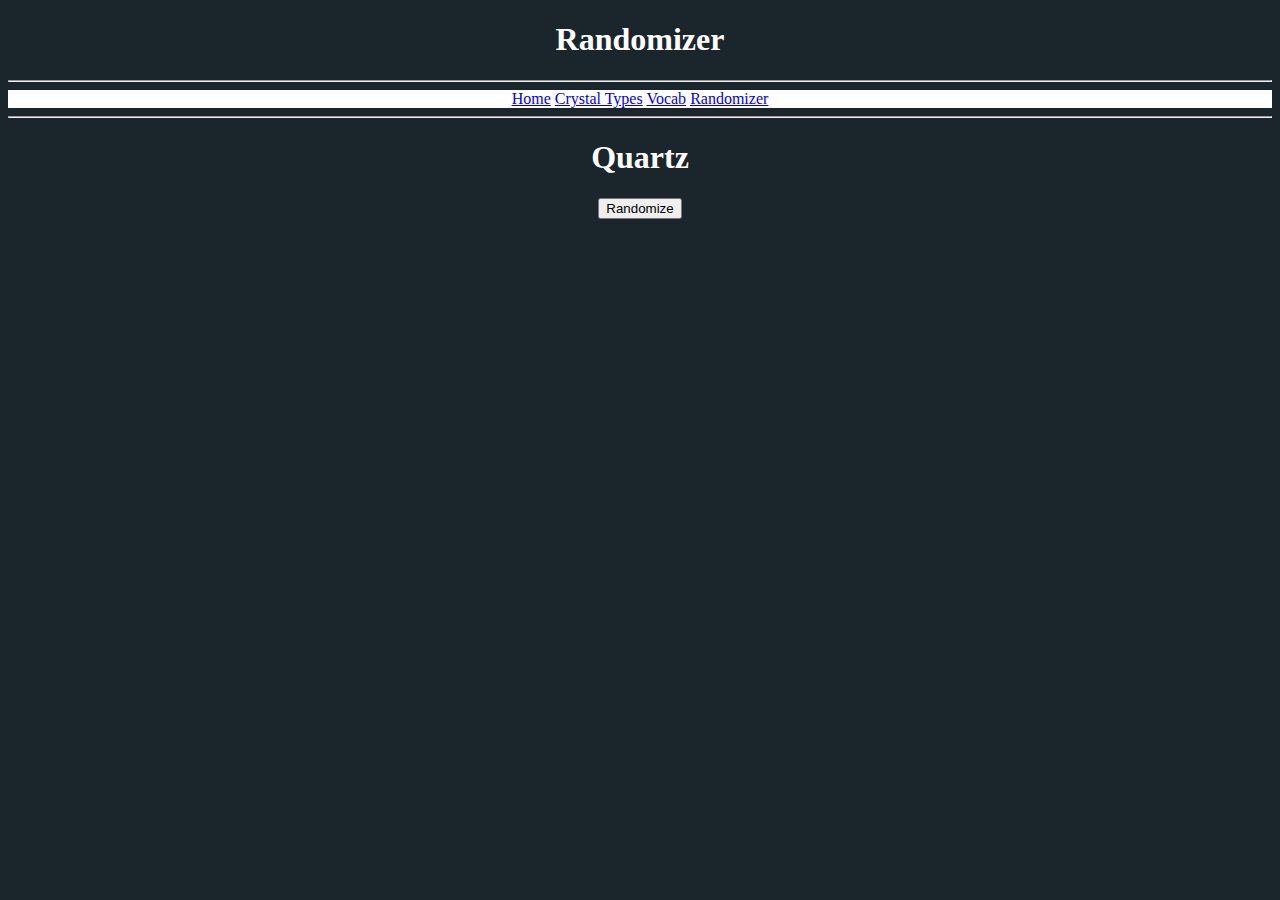
<file: Randomizer.html>
<!DOCTYPE html>
<html lang="en">

<head>
    <meta charset="UTF-8">
    <meta http-equiv="X-UA-Compatible" content="IE=edge">
    <meta name="viewport" content="width=device-width, initial-scale=1.0">

    <title>Randomizer</title>

    <link rel="stylesheet" href="styles.css">


</head>

<body>
    <center>
        <h1>Randomizer</h1>

        <hr>

        <nav class="nav">
            <a class="nav-link" href="index.html">Home</a>
            <a class="nav-link" href="crystaltype.html">Crystal Types</a>
            <a class="nav-link" href="Vocab.html">Vocab</a>
            <a class="nav-link active" href="Randomizer.html">Randomizer</a>
        </nav>

        <hr>

        <h1 id="crystal">Quartz</h1>
        <button onclick="getRandomCrystal()">Randomize</button>

    </center>

    <br>
    <br>
    <br>
    <br>

    <center>
        <iframe width="560" height="315" src="https://www.youtube.com/embed/BStEzMMob4A" title="YouTube video player"
            frameborder="0"
            allow="accelerometer; autoplay; clipboard-write; encrypted-media; gyroscope; picture-in-picture"
            allowfullscreen></iframe>
    </center>

    <script src="script.js"></script>


</body>

</html>
</file>
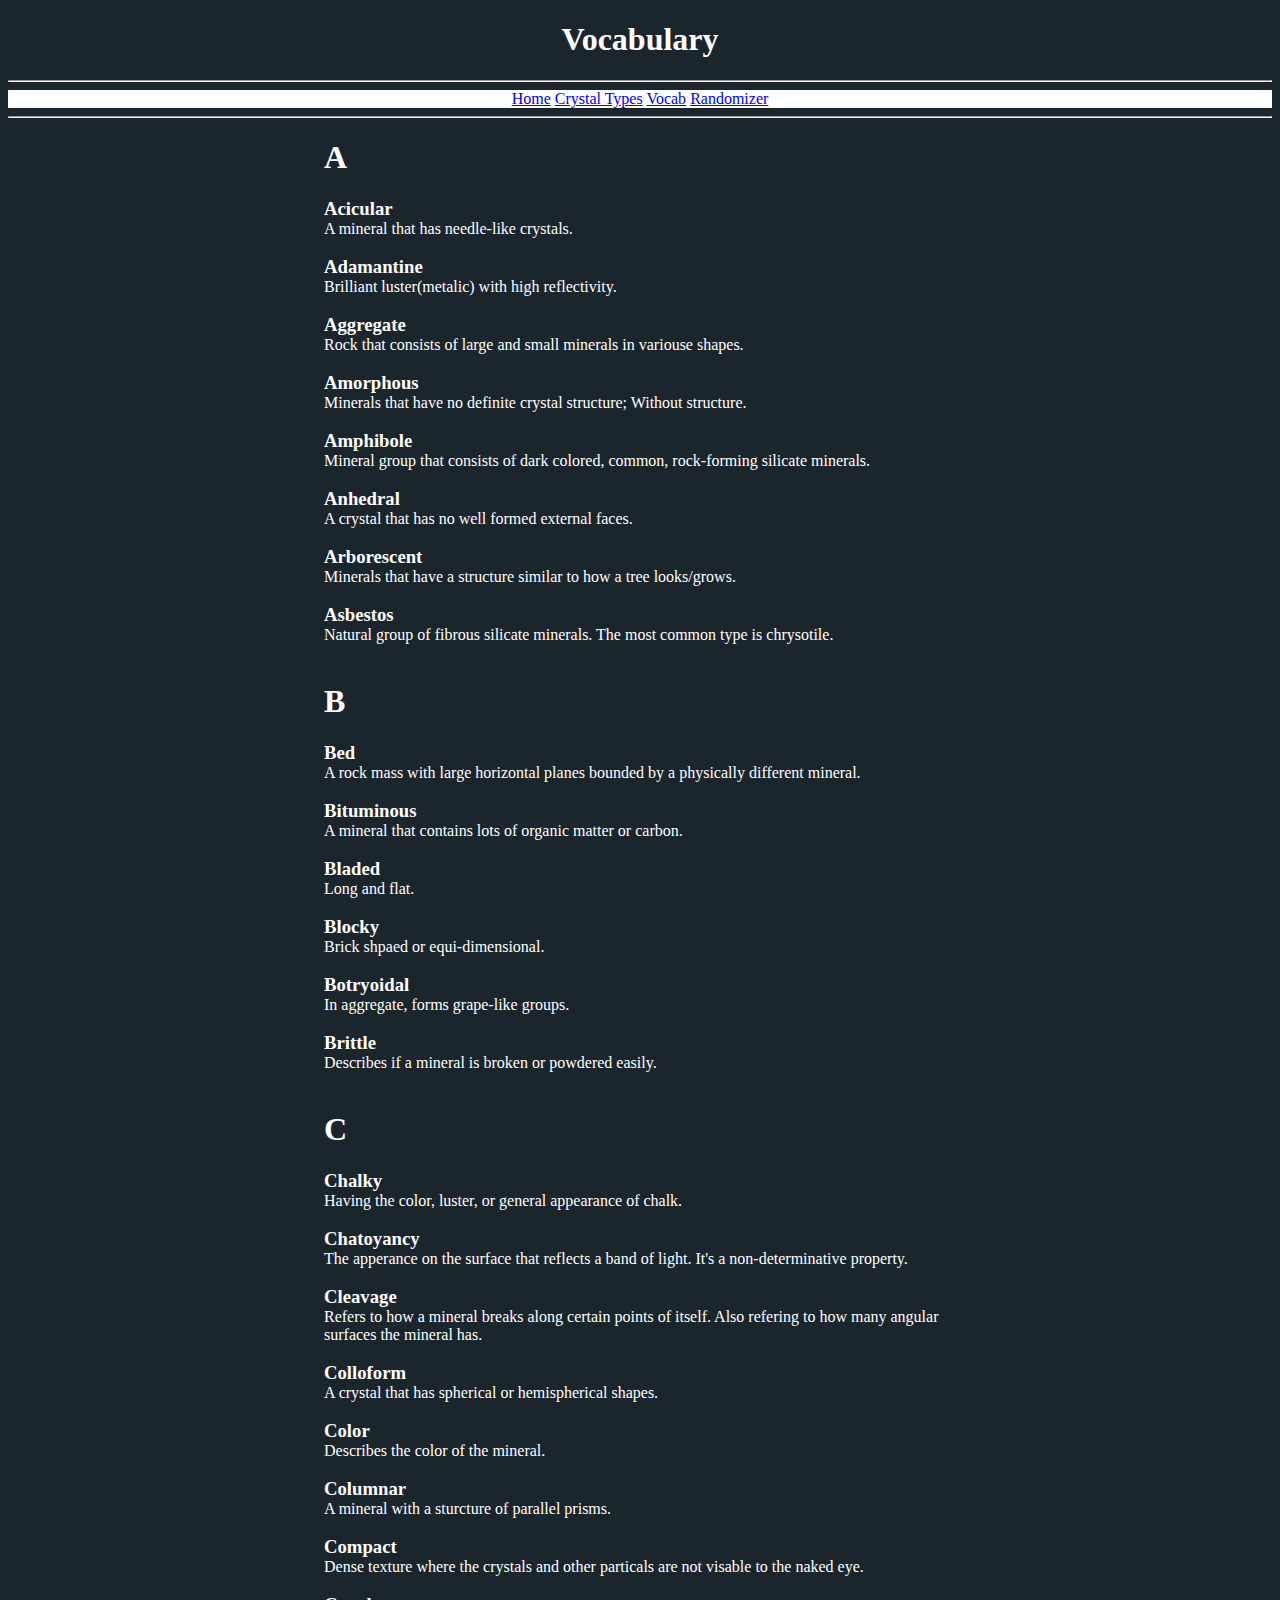
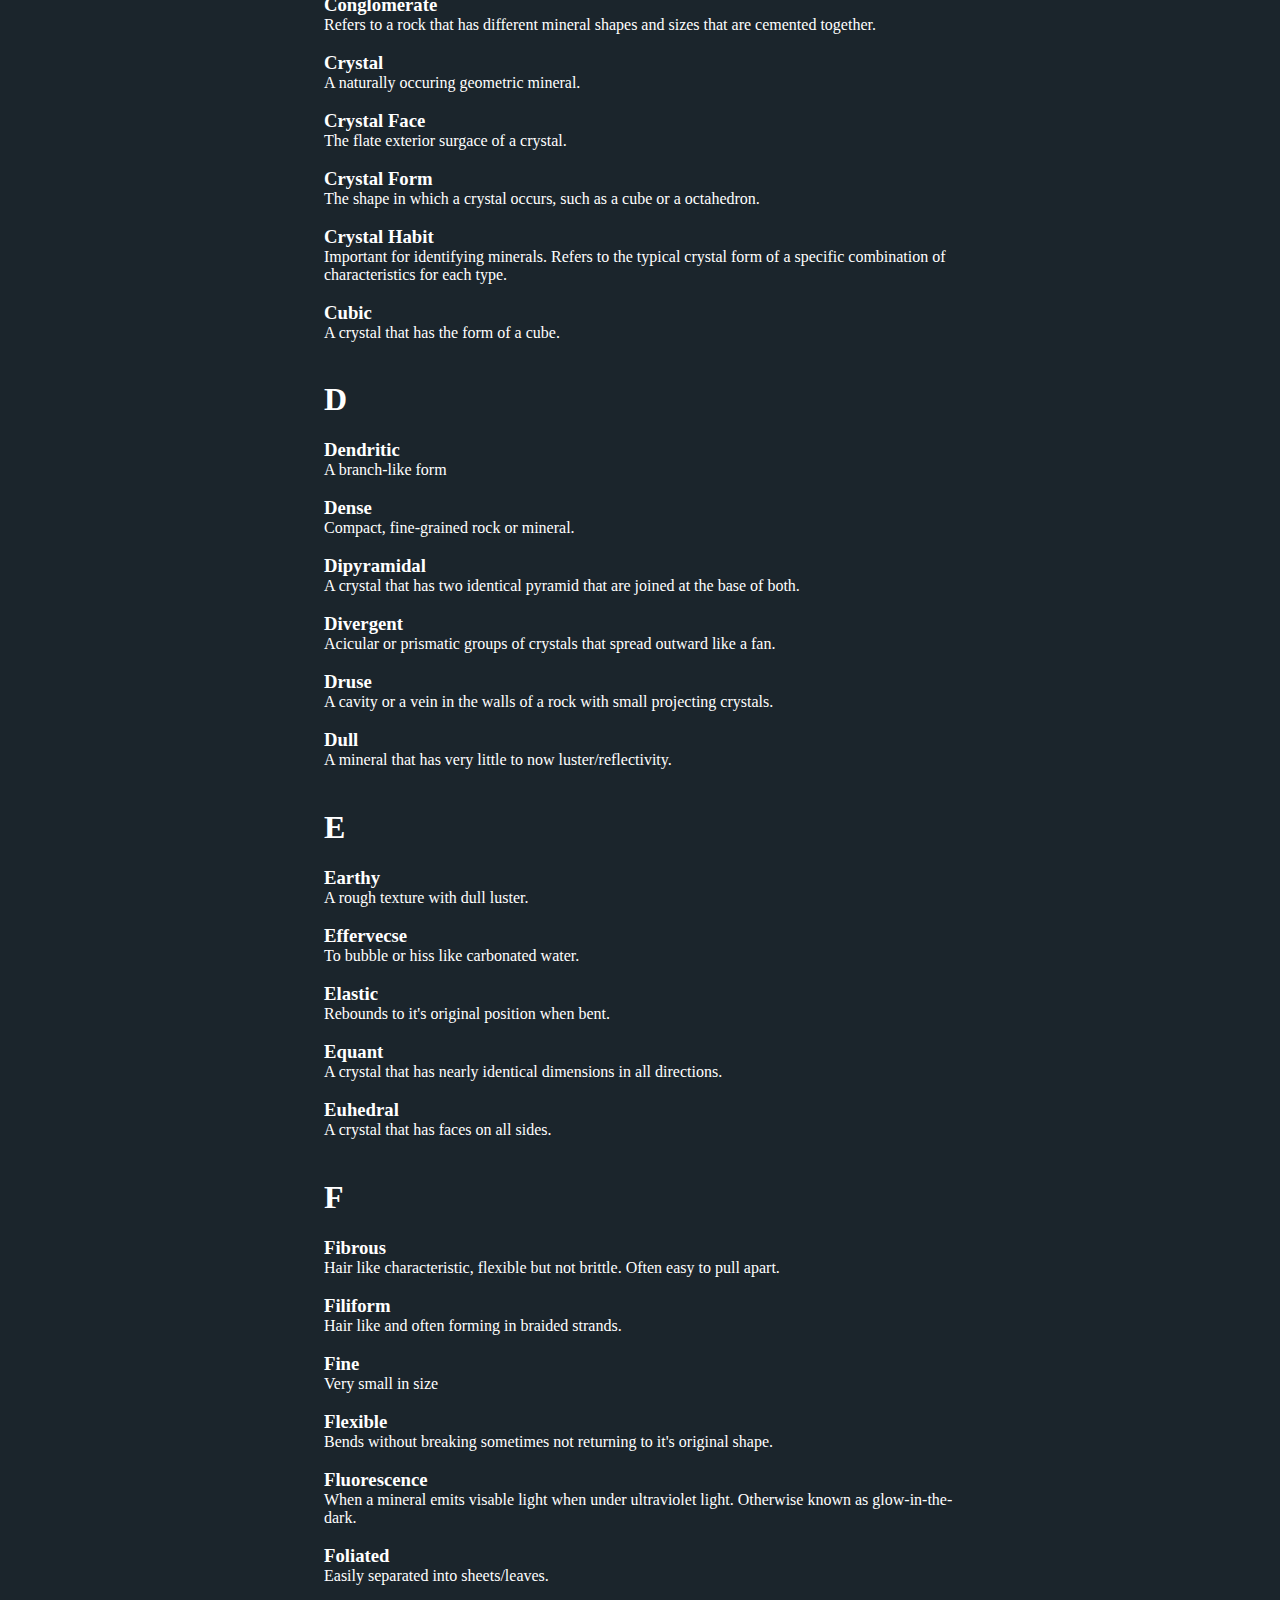
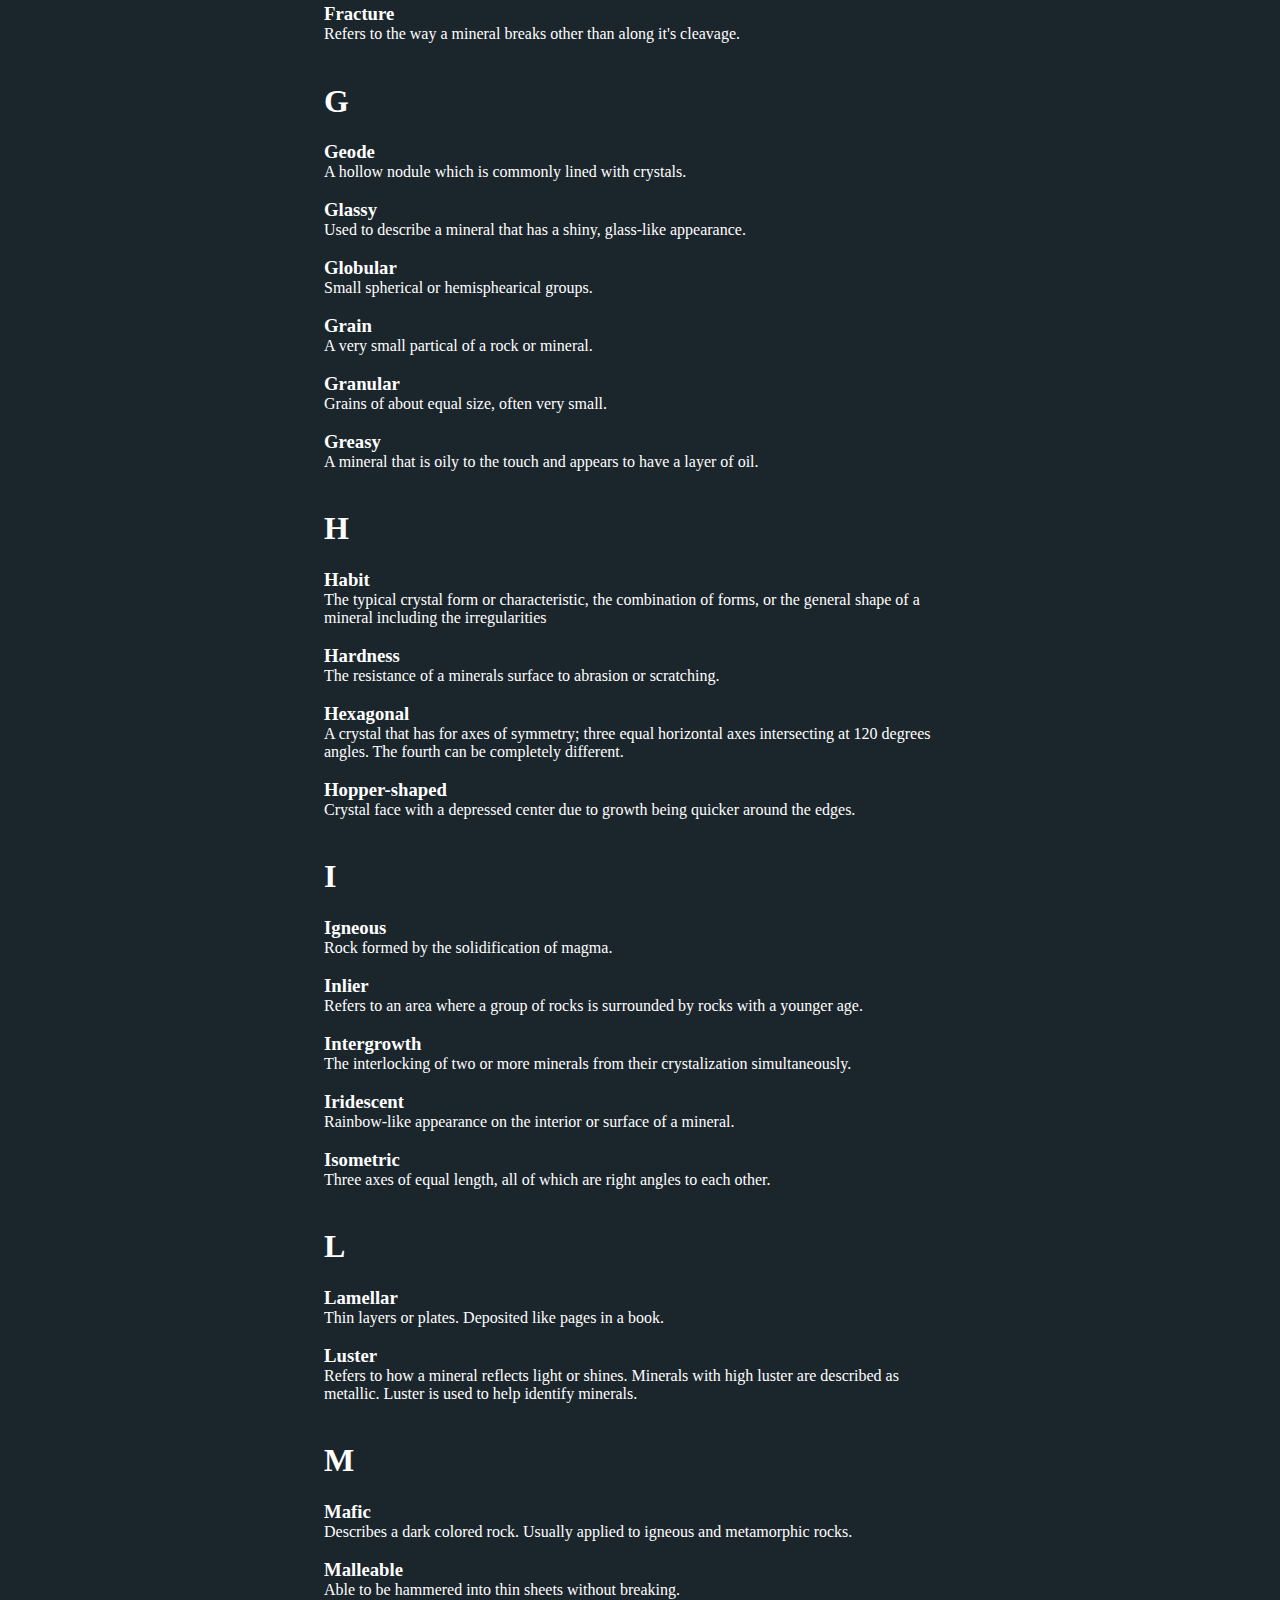
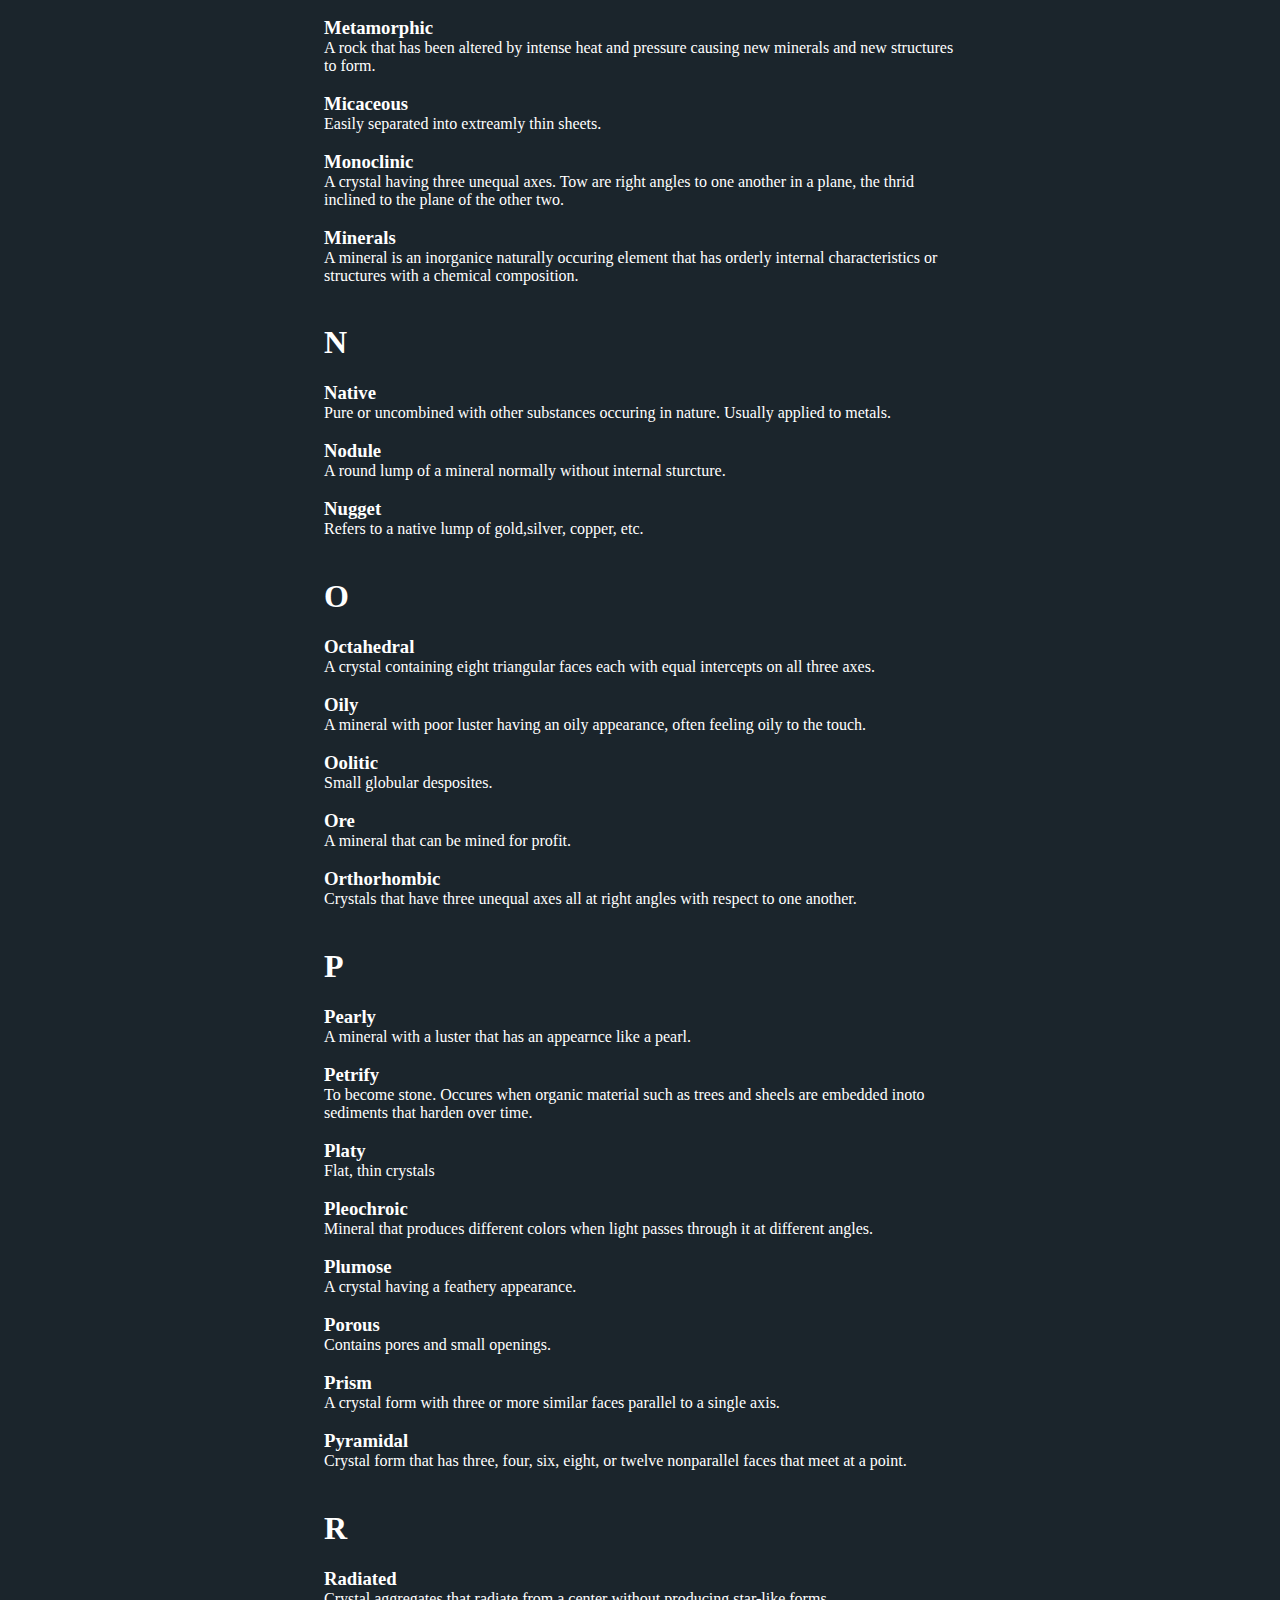
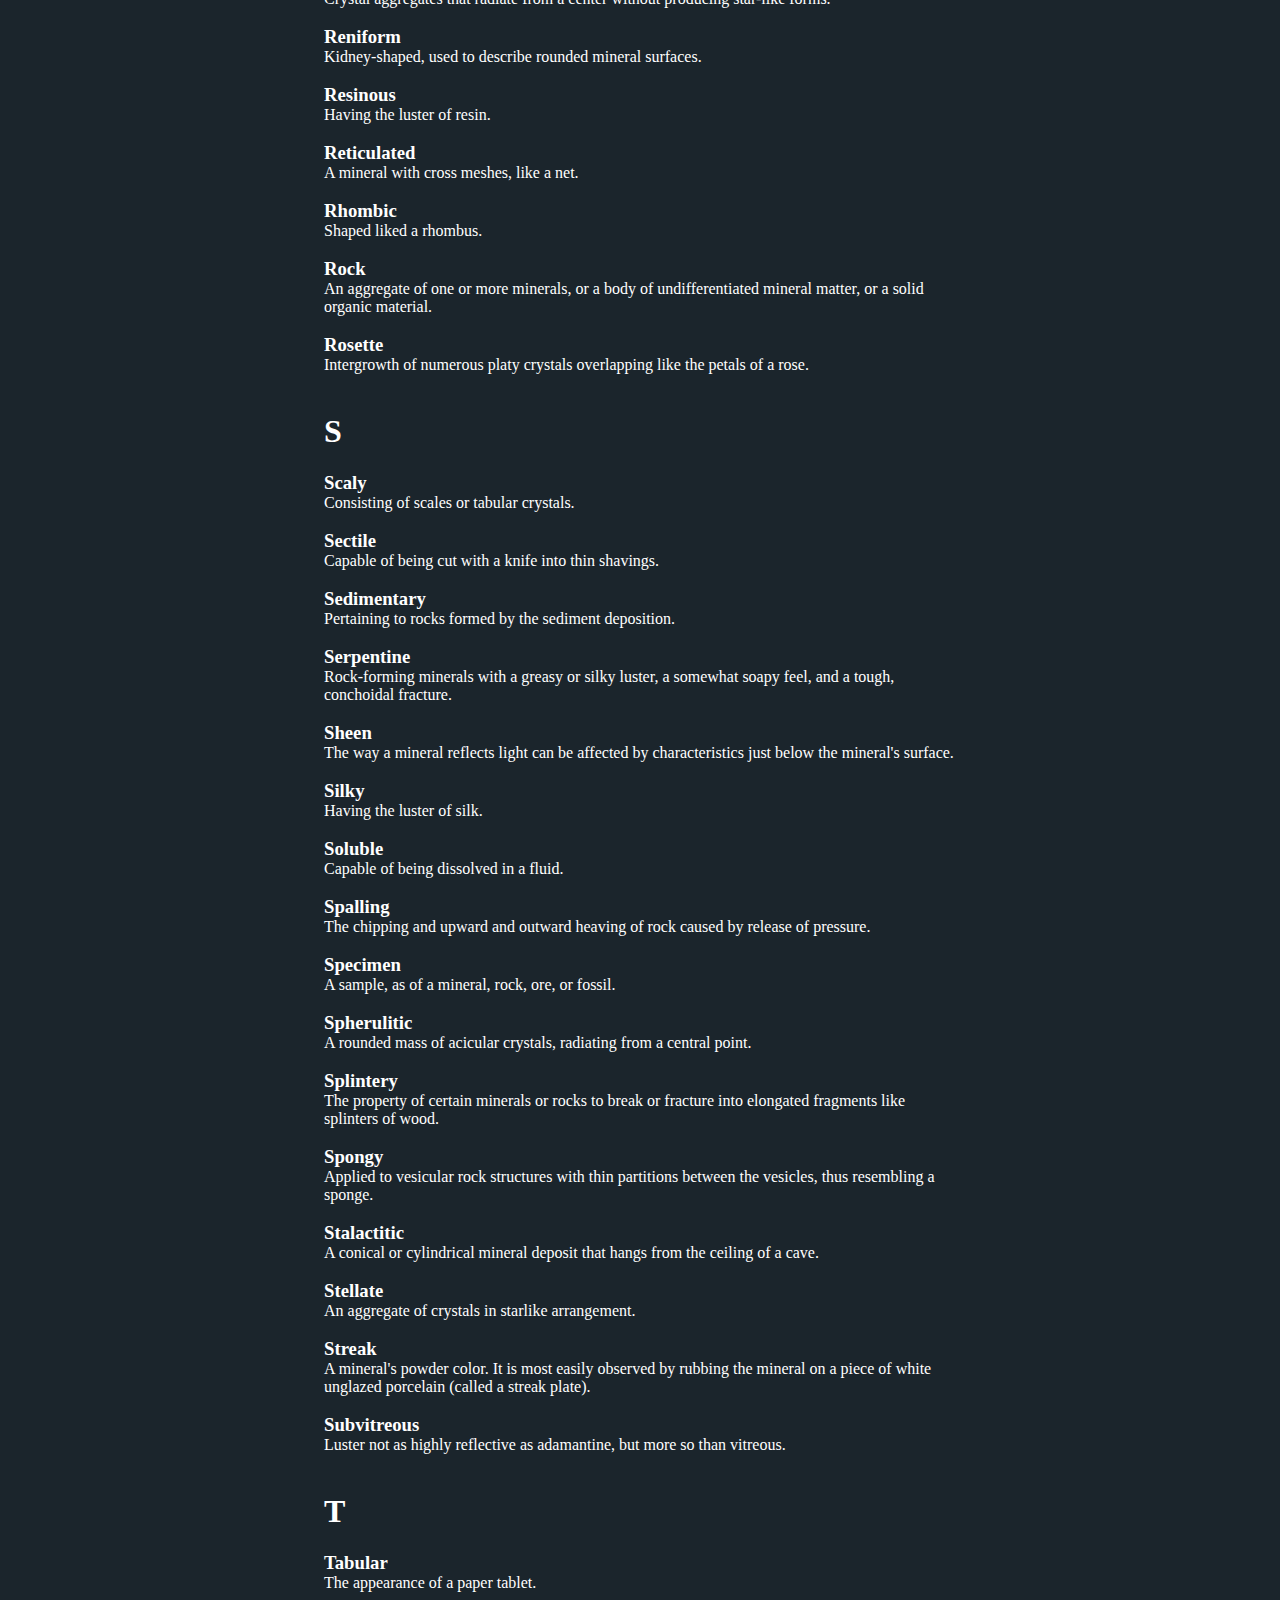
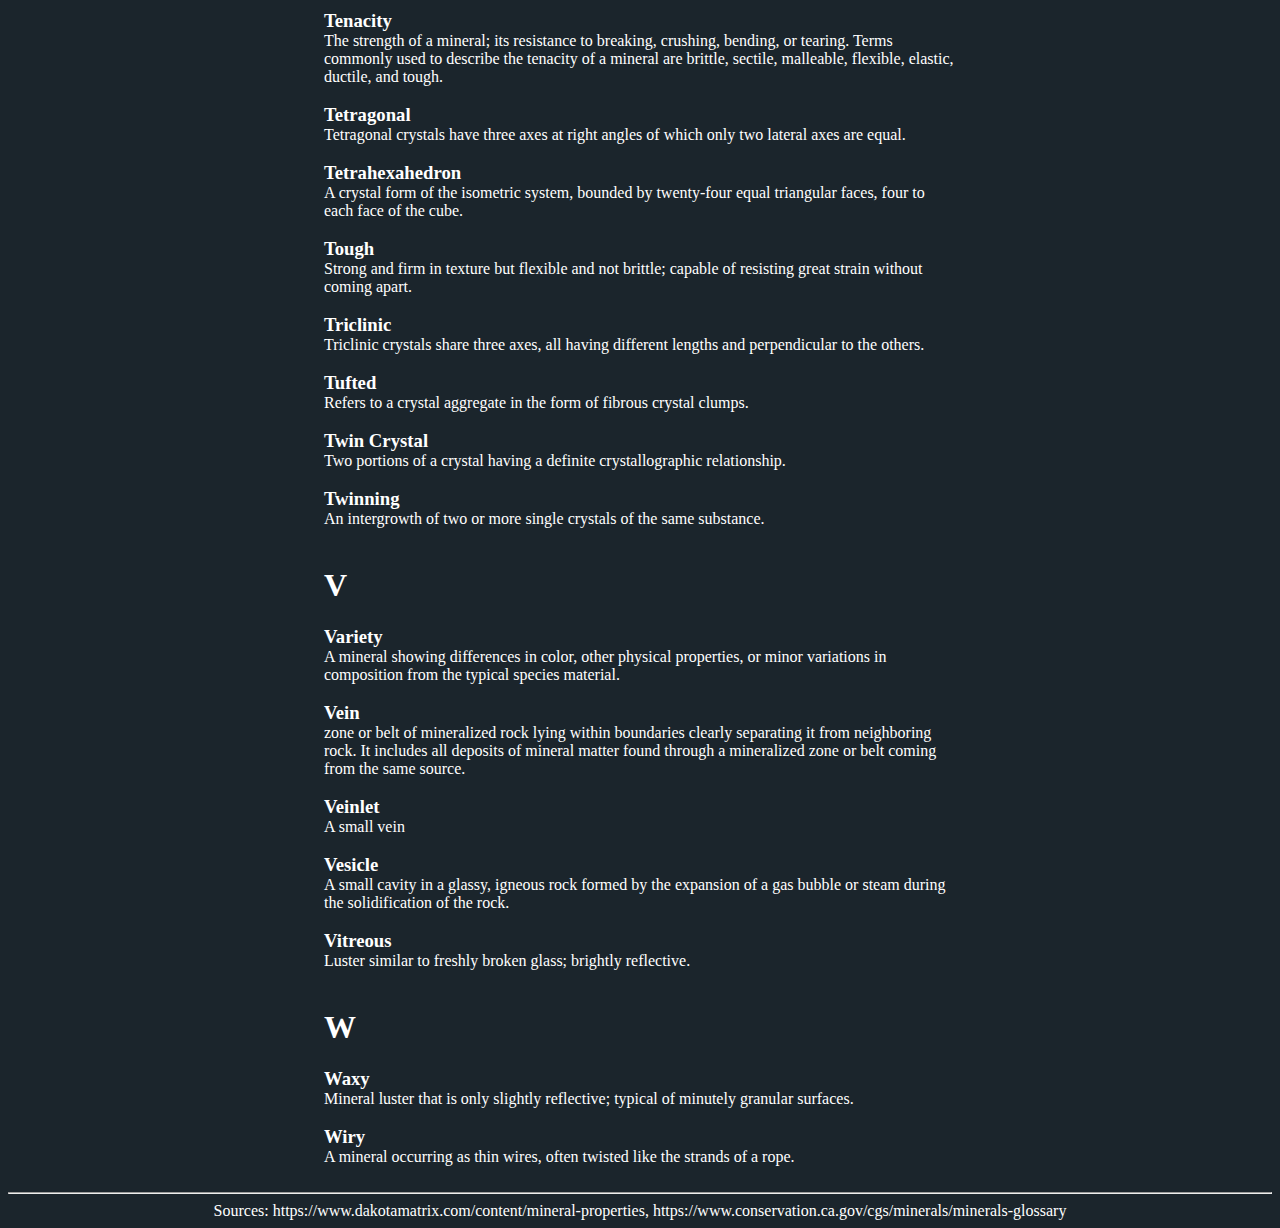
<file: Vocab.html>
<!DOCTYPE html>
<html lang="en">

<head>
    <meta charset="UTF-8">
    <meta http-equiv="X-UA-Compatible" content="IE=edge">
    <meta name="viewport" content="width=device-width, initial-scale=1.0">

    <title>Vocabulary</title>

    <link rel="stylesheet" href="styles.css">

    <style>
        div {
            text-align: left;
        }

        .container {
            width: 50%;
        }

        h3 {
            margin: 0px 0px 0px 0px;
            padding: 0px 0px 0px 0px;
        }

        p {
            margin: 0px 0px 0px 0px;
            padding: 0px 0px 0px 0px;
        }
    </style>
</head>

<body>

    <center>

        <h1>Vocabulary</h1>

        <hr>

        <nav class="nav">
            <a class="nav-link" href="index.html">Home</a>
            <a class="nav-link" href="crystaltype.html">Crystal Types</a>
            <a class="nav-link active" href="Vocab.html">Vocab</a>
            <a class="nav-link" href="Randomizer.html">Randomizer</a>
        </nav>

        <hr>

        <div class="container">

            <h1>A</h1>

            <h3>Acicular</h3>
            <p>A mineral that has needle-like crystals.</p>

            <br>

            <h3>Adamantine</h3>
            <p>Brilliant luster(metalic) with high reflectivity.</p>

            <br>

            <h3>Aggregate</h3>
            <p>Rock that consists of large and small minerals in variouse shapes.</p>

            <br>

            <h3>Amorphous</h3>
            <p>Minerals that have no definite crystal structure; Without structure.</p>

            <br>

            <h3>Amphibole</h3>
            <p>Mineral group that consists of dark colored, common, rock-forming silicate minerals.</p>

            <br>

            <h3>Anhedral</h3>
            <p>A crystal that has no well formed external faces.</p>

            <br>

            <h3>Arborescent</h3>
            <p>Minerals that have a structure similar to how a tree looks/grows.</p>

            <br>

            <h3>Asbestos</h3>
            <p>Natural group of fibrous silicate minerals. The most common type is chrysotile.</p>

            <br>

            <h1>B</h1>

            <h3>Bed</h3>
            <p>A rock mass with large horizontal planes bounded by a physically different mineral.</p>

            <br>

            <h3>Bituminous</h3>
            <p>A mineral that contains lots of organic matter or carbon.</p>

            <br>

            <h3>Bladed</h3>
            <p>Long and flat.</p>

            <br>

            <h3>Blocky</h3>
            <p>Brick shpaed or equi-dimensional.</p>

            <br>

            <h3>Botryoidal</h3>
            <p>In aggregate, forms grape-like groups.</p>

            <br>

            <h3>Brittle</h3>
            <p>Describes if a mineral is broken or powdered easily.</p>

            <br>

            <h1>C</h1>

            <h3>Chalky</h3>
            <p> Having the color, luster, or general appearance of chalk.</p>

            <br>

            <h3>Chatoyancy</h3>
            <p>The apperance on the surface that reflects a band of light. It's a non-determinative property.</p>

            <br>

            <h3>Cleavage</h3>
            <p>Refers to how a mineral breaks along certain points of itself. Also refering to how many angular surfaces
                the mineral has.</p>

            <br>

            <h3>Colloform</h3>
            <p>A crystal that has spherical or hemispherical shapes.</p>

            <br>

            <h3>Color</h3>
            <p>Describes the color of the mineral.</p>

            <br>

            <h3>Columnar</h3>
            <p>A mineral with a sturcture of parallel prisms.</p>

            <br>

            <h3>Compact</h3>
            <p>Dense texture where the crystals and other particals are not visable to the naked eye.</p>

            <br>

            <h3>Conglomerate</h3>
            <p>Refers to a rock that has different mineral shapes and sizes that are cemented together.</p>

            <br>

            <h3>Crystal</h3>
            <p>A naturally occuring geometric mineral.</p>

            <br>

            <h3>Crystal Face</h3>
            <p>The flate exterior surgace of a crystal.</p>

            <br>

            <h3>Crystal Form</h3>
            <p>The shape in which a crystal occurs, such as a cube or a octahedron.</p>

            <br>

            <h3>Crystal Habit</h3>
            <p>Important for identifying minerals. Refers to the typical crystal form of a specific combination of
                characteristics for each type.</p>

            <br>

            <h3>Cubic</h3>
            <p>A crystal that has the form of a cube.</p>

            <br>

            <h1>D</h1>

            <h3>Dendritic</h3>
            <p>A branch-like form</p>

            <br>

            <h3>Dense</h3>
            <p>Compact, fine-grained rock or mineral.</p>

            <br>

            <h3>Dipyramidal</h3>
            <p>A crystal that has two identical pyramid that are joined at the base of both.</p>

            <br>

            <h3>Divergent</h3>
            <p>Acicular or prismatic groups of crystals that spread outward like a fan.</p>

            <br>

            <h3>Druse</h3>
            <p>A cavity or a vein in the walls of a rock with small projecting crystals.</p>

            <br>

            <h3>Dull</h3>
            <p>A mineral that has very little to now luster/reflectivity.</p>

            <br>

            <h1>E</h1>

            <h3>Earthy</h3>
            <p>A rough texture with dull luster.</p>

            <br>

            <h3>Effervecse</h3>
            <p>To bubble or hiss like carbonated water.</p>

            <br>

            <h3>Elastic</h3>
            <p>Rebounds to it's original position when bent.</p>

            <br>

            <h3>Equant</h3>
            <p>A crystal that has nearly identical dimensions in all directions.</p>

            <br>

            <h3>Euhedral</h3>
            <p>A crystal that has faces on all sides.</p>

            <br>

            <h1>F</h1>

            <h3>Fibrous</h3>
            <p>Hair like characteristic, flexible but not brittle. Often easy to pull apart.</p>

            <br>

            <h3>Filiform</h3>
            <p>Hair like and often forming in braided strands.</p>

            <br>

            <h3>Fine</h3>
            <p>Very small in size</p>

            <br>

            <h3>Flexible</h3>
            <p>Bends without breaking sometimes not returning to it's original shape.</p>

            <br>

            <h3>Fluorescence</h3>
            <p>When a mineral emits visable light when under ultraviolet light. Otherwise known as glow-in-the-dark.</p>

            <br>

            <h3>Foliated</h3>
            <p>Easily separated into sheets/leaves.</p>

            <br>

            <h3>Fracture</h3>
            <p>Refers to the way a mineral breaks other than along it's cleavage.</p>

            <br>

            <h1>G</h1>

            <h3>Geode</h3>
            <p>A hollow nodule which is commonly lined with crystals.</p>

            <br>

            <h3>Glassy</h3>
            <p>Used to describe a mineral that has a shiny, glass-like appearance.</p>

            <br>

            <h3>Globular</h3>
            <p>Small spherical or hemisphearical groups.</p>

            <br>

            <h3>Grain</h3>
            <p>A very small partical of a rock or mineral.</p>

            <br>

            <h3>Granular</h3>
            <p>Grains of about equal size, often very small.</p>

            <br>

            <h3>Greasy</h3>
            <p>A mineral that is oily to the touch and appears to have a layer of oil.</p>

            <br>

            <h1>H</h1>

            <h3>Habit</h3>
            <p>The typical crystal form or characteristic, the combination of forms, or the general shape of a mineral
                including the irregularities</p>

            <br>

            <h3>Hardness</h3>
            <p>The resistance of a minerals surface to abrasion or scratching.</p>

            <br>

            <h3>Hexagonal</h3>
            <p>A crystal that has for axes of symmetry; three equal horizontal axes intersecting at 120 degrees angles.
                The fourth can be completely different.</p>

            <br>

            <h3>Hopper-shaped</h3>
            <p>Crystal face with a depressed center due to growth being quicker around the edges.</p>

            <br>

            <h1>I</h1>

            <h3>Igneous</h3>
            <p>Rock formed by the solidification of magma.</p>

            <br>

            <h3>Inlier</h3>
            <p>Refers to an area where a group of rocks is surrounded by rocks with a younger age.</p>

            <br>

            <h3>Intergrowth</h3>
            <p>The interlocking of two or more minerals from their crystalization simultaneously.</p>

            <br>

            <h3>Iridescent</h3>
            <p>Rainbow-like appearance on the interior or surface of a mineral.</p>

            <br>

            <h3>Isometric</h3>
            <p>Three axes of equal length, all of which are right angles to each other.</p>

            <br>

            <h1>L</h1>

            <h3>Lamellar</h3>
            <p>Thin layers or plates. Deposited like pages in a book.</p>

            <br>

            <h3>Luster</h3>
            <p>Refers to how a mineral reflects light or shines. Minerals with high luster are described as metallic.
                Luster is used to help identify minerals.</p>

            <br>

            <h1>M</h1>

            <h3>Mafic</h3>
            <p>Describes a dark colored rock. Usually applied to igneous and metamorphic rocks.</p>

            <br>

            <h3>Malleable</h3>
            <p>Able to be hammered into thin sheets without breaking.</p>

            <br>

            <h3>Metamorphic</h3>
            <p>A rock that has been altered by intense heat and pressure causing new minerals and new structures to
                form.</p>

            <br>

            <h3>Micaceous</h3>
            <p>Easily separated into extreamly thin sheets.</p>

            <br>

            <h3>Monoclinic</h3>
            <p>A crystal having three unequal axes. Tow are right angles to one another in a plane, the thrid inclined
                to the plane of the other two.</p>

            <br>

            <h3>Minerals</h3>
            <p>A mineral is an inorganice naturally occuring element that has orderly internal characteristics or
                structures with a chemical composition.</p>

            <br>

            <h1>N</h1>

            <h3>Native</h3>
            <p>Pure or uncombined with other substances occuring in nature. Usually applied to metals.</p>

            <br>

            <h3>Nodule</h3>
            <p>A round lump of a mineral normally without internal sturcture.</p>

            <br>

            <h3>Nugget</h3>
            <p>Refers to a native lump of gold,silver, copper, etc.</p>

            <br>

            <h1>O</h1>

            <h3>Octahedral</h3>
            <p>A crystal containing eight triangular faces each with equal intercepts on all three axes.</p>

            <br>

            <h3>Oily</h3>
            <p>A mineral with poor luster having an oily appearance, often feeling oily to the touch.</p>

            <br>

            <h3>Oolitic</h3>
            <p>Small globular desposites.</p>

            <br>

            <h3>Ore</h3>
            <p>A mineral that can be mined for profit.</p>

            <br>

            <h3>Orthorhombic</h3>
            <p>Crystals that have three unequal axes all at right angles with respect to one another.</p>

            <br>

            <h1>P</h1>

            <h3>Pearly</h3>
            <p>A mineral with a luster that has an appearnce like a pearl.</p>

            <br>

            <h3>Petrify</h3>
            <p>To become stone. Occures when organic material such as trees and sheels are embedded inoto sediments that
                harden over time.</p>

            <br>

            <h3>Platy</h3>
            <p>Flat, thin crystals</p>

            <br>

            <h3>Pleochroic</h3>
            <p>Mineral that produces different colors when light passes through it at different angles.</p>

            <br>

            <h3>Plumose</h3>
            <p>A crystal having a feathery appearance.</p>

            <br>

            <h3>Porous</h3>
            <p>Contains pores and small openings.</p>

            <br>

            <h3>Prism</h3>
            <p> A crystal form with three or more similar faces parallel to a single axis.</p>

            <br>

            <h3>Pyramidal</h3>
            <p>Crystal form that has three, four, six, eight, or twelve nonparallel faces that meet at a point.</p>

            <br>

            <h1>R</h1>

            <h3>Radiated</h3>
            <p>Crystal aggregates that radiate from a center without producing star-like forms.</p>

            <br>

            <h3>Reniform</h3>
            <p>Kidney-shaped, used to describe rounded mineral surfaces.</p>

            <br>

            <h3>Resinous</h3>
            <p>Having the luster of resin.</p>

            <br>

            <h3>Reticulated</h3>
            <p>A mineral with cross meshes, like a net.</p>

            <br>

            <h3>Rhombic</h3>
            <p>Shaped liked a rhombus.</p>

            <br>

            <h3>Rock</h3>
            <p>An aggregate of one or more minerals, or a body of undifferentiated mineral matter, or a solid organic
                material.</p>

            <br>

            <h3>Rosette</h3>
            <p>Intergrowth of numerous platy crystals overlapping like the petals of a rose.</p>

            <br>

            <h1>S</h1>

            <h3>Scaly</h3>
            <p>Consisting of scales or tabular crystals.</p>

            <br>

            <h3>Sectile</h3>
            <p>Capable of being cut with a knife into thin shavings.</p>

            <br>

            <h3>Sedimentary</h3>
            <p>Pertaining to rocks formed by the sediment deposition.</p>

            <br>

            <h3>Serpentine</h3>
            <p>Rock-forming minerals with a greasy or silky luster, a somewhat soapy feel, and a tough, conchoidal
                fracture.</p>

            <br>

            <h3>Sheen</h3>
            <p> The way a mineral reflects light can be affected by characteristics just below the mineral's surface.
            </p>

            <br>

            <h3>Silky</h3>
            <p>Having the luster of silk.</p>

            <br>

            <h3>Soluble</h3>
            <p>Capable of being dissolved in a fluid.</p>

            <br>

            <h3>Spalling</h3>
            <p>The chipping and upward and outward heaving of rock caused by release of pressure.</p>

            <br>

            <h3>Specimen</h3>
            <p> A sample, as of a mineral, rock, ore, or fossil.</p>

            <br>

            <h3>Spherulitic</h3>
            <p> A rounded mass of acicular crystals, radiating from a central point.</p>

            <br>

            <h3>Splintery</h3>
            <p>The property of certain minerals or rocks to break or fracture into elongated fragments like splinters of
                wood.</p>

            <br>

            <h3>Spongy</h3>
            <p> Applied to vesicular rock structures with thin partitions between the vesicles, thus resembling a
                sponge.</p>

            <br>

            <h3>Stalactitic</h3>
            <p>A conical or cylindrical mineral deposit that hangs from the ceiling of a cave.</p>

            <br>

            <h3>Stellate</h3>
            <p>An aggregate of crystals in starlike arrangement.</p>

            <br>

            <h3>Streak</h3>
            <p>A mineral's powder color. It is most easily observed by rubbing the mineral on a piece of white unglazed
                porcelain (called a streak plate).</p>

            <br>

            <h3>Subvitreous</h3>
            <p>Luster not as highly reflective as adamantine, but more so than vitreous.</p>

            <br>

            <h1>T</h1>

            <h3>Tabular</h3>
            <p>The appearance of a paper tablet.</p>

            <br>

            <h3>Tenacity</h3>
            <p>The strength of a mineral; its resistance to breaking, crushing, bending, or tearing. Terms commonly used
                to describe the tenacity of a mineral are brittle, sectile, malleable, flexible, elastic, ductile, and
                tough.</p>

            <br>

            <h3>Tetragonal</h3>
            <p>Tetragonal crystals have three axes at right angles of which only two lateral axes are equal.</p>

            <br>

            <h3>Tetrahexahedron</h3>
            <p>A crystal form of the isometric system, bounded by twenty-four equal triangular faces, four to each face
                of the cube.</p>

            <br>

            <h3>Tough</h3>
            <p>Strong and firm in texture but flexible and not brittle; capable of resisting great strain without coming
                apart.</p>

            <br>

            <h3>Triclinic</h3>
            <p>Triclinic crystals share three axes, all having different lengths and perpendicular to the others.</p>

            <br>

            <h3>Tufted</h3>
            <p>Refers to a crystal aggregate in the form of fibrous crystal clumps.</p>

            <br>

            <h3>Twin Crystal</h3>
            <p>Two portions of a crystal having a definite crystallographic relationship.</p>

            <br>

            <h3>Twinning</h3>
            <p>An intergrowth of two or more single crystals of the same substance.</p>

            <br>

            <h1>V</h1>

            <h3>Variety</h3>
            <p>A mineral showing differences in color, other physical properties, or minor variations in composition
                from the typical species material.</p>

            <br>

            <h3>Vein</h3>
            <p>zone or belt of mineralized rock lying within boundaries clearly separating it from neighboring rock. It
                includes all deposits of mineral matter found through a mineralized zone or belt coming from the same
                source.</p>

            <br>

            <h3>Veinlet</h3>
            <p>A small vein</p>

            <br>

            <h3>Vesicle</h3>
            <p>A small cavity in a glassy, igneous rock formed by the expansion of a gas bubble or steam during the
                solidification of the rock.</p>

            <br>

            <h3>Vitreous</h3>
            <p>Luster similar to freshly broken glass; brightly reflective.</p>

            <br>

            <h1>W</h1>

            <h3>Waxy</h3>
            <p>Mineral luster that is only slightly reflective; typical of minutely granular surfaces.</p>

            <br>

            <h3>Wiry</h3>
            <p>A mineral occurring as thin wires, often twisted like the strands of a rope.</p>

            <br>

        </div>

        <hr>

        <p>Sources: https://www.dakotamatrix.com/content/mineral-properties,
            https://www.conservation.ca.gov/cgs/minerals/minerals-glossary</p>

    </center>

</body>

</html>
</file>
<file: styles.css>
body {
    background-color: rgb(27, 37, 44);
}

img {
    width: 50%;
}

p {
    color: white;
}

h1 {
    color: white;
}

h3 {
    color: white;
}

nav {
    background-color: white;
}
</file>
